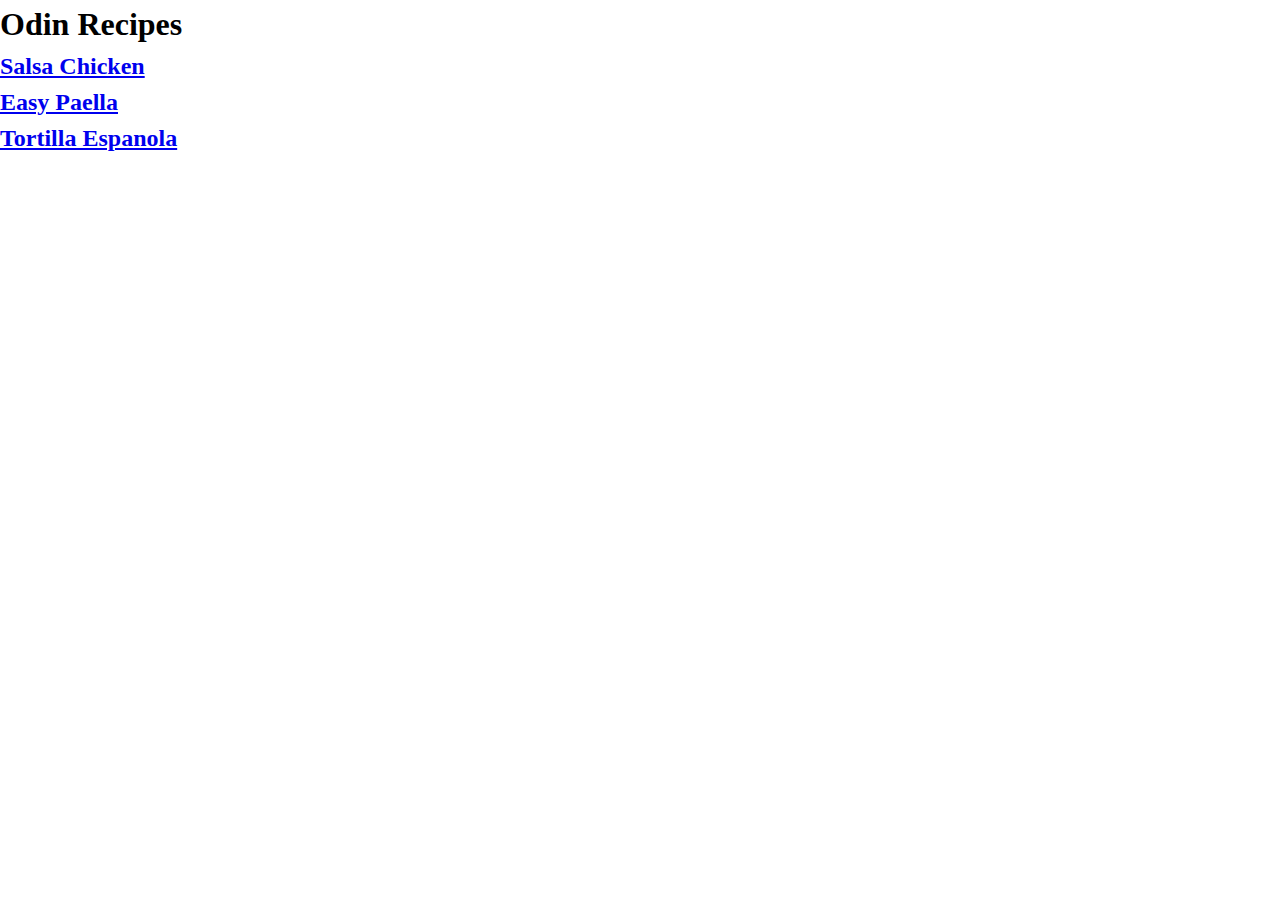
<file: index.html>
<!DOCTYPE html>
<html lang="en">
	<head>
		<meta charset="UTF-8" />
		<link rel="stylesheet" href="css/reset.css" />
		<link rel="stylesheet" href="css/style.css" />
		<title>Odin Recipes</title>
	</head>
	<body>
		<h1>Odin Recipes</h1>
		<ul class="container">
			<li class="container__item">
				<h2>
					<a href="recipes/salsa chicken/salsa chicken.html">Salsa Chicken</a>
				</h2>
			</li>
			<li class="container__item">
				<h2><a href="recipes/easy paella/paella.html">Easy Paella</a></h2>
			</li>
			<li class="container__item">
				<h2>
					<a href="recipes/Tortilla Espanola/tortilla espanola.html"
						>Tortilla Espanola</a
					>
				</h2>
			</li>
		</ul>
	</body>
</html>
</file>
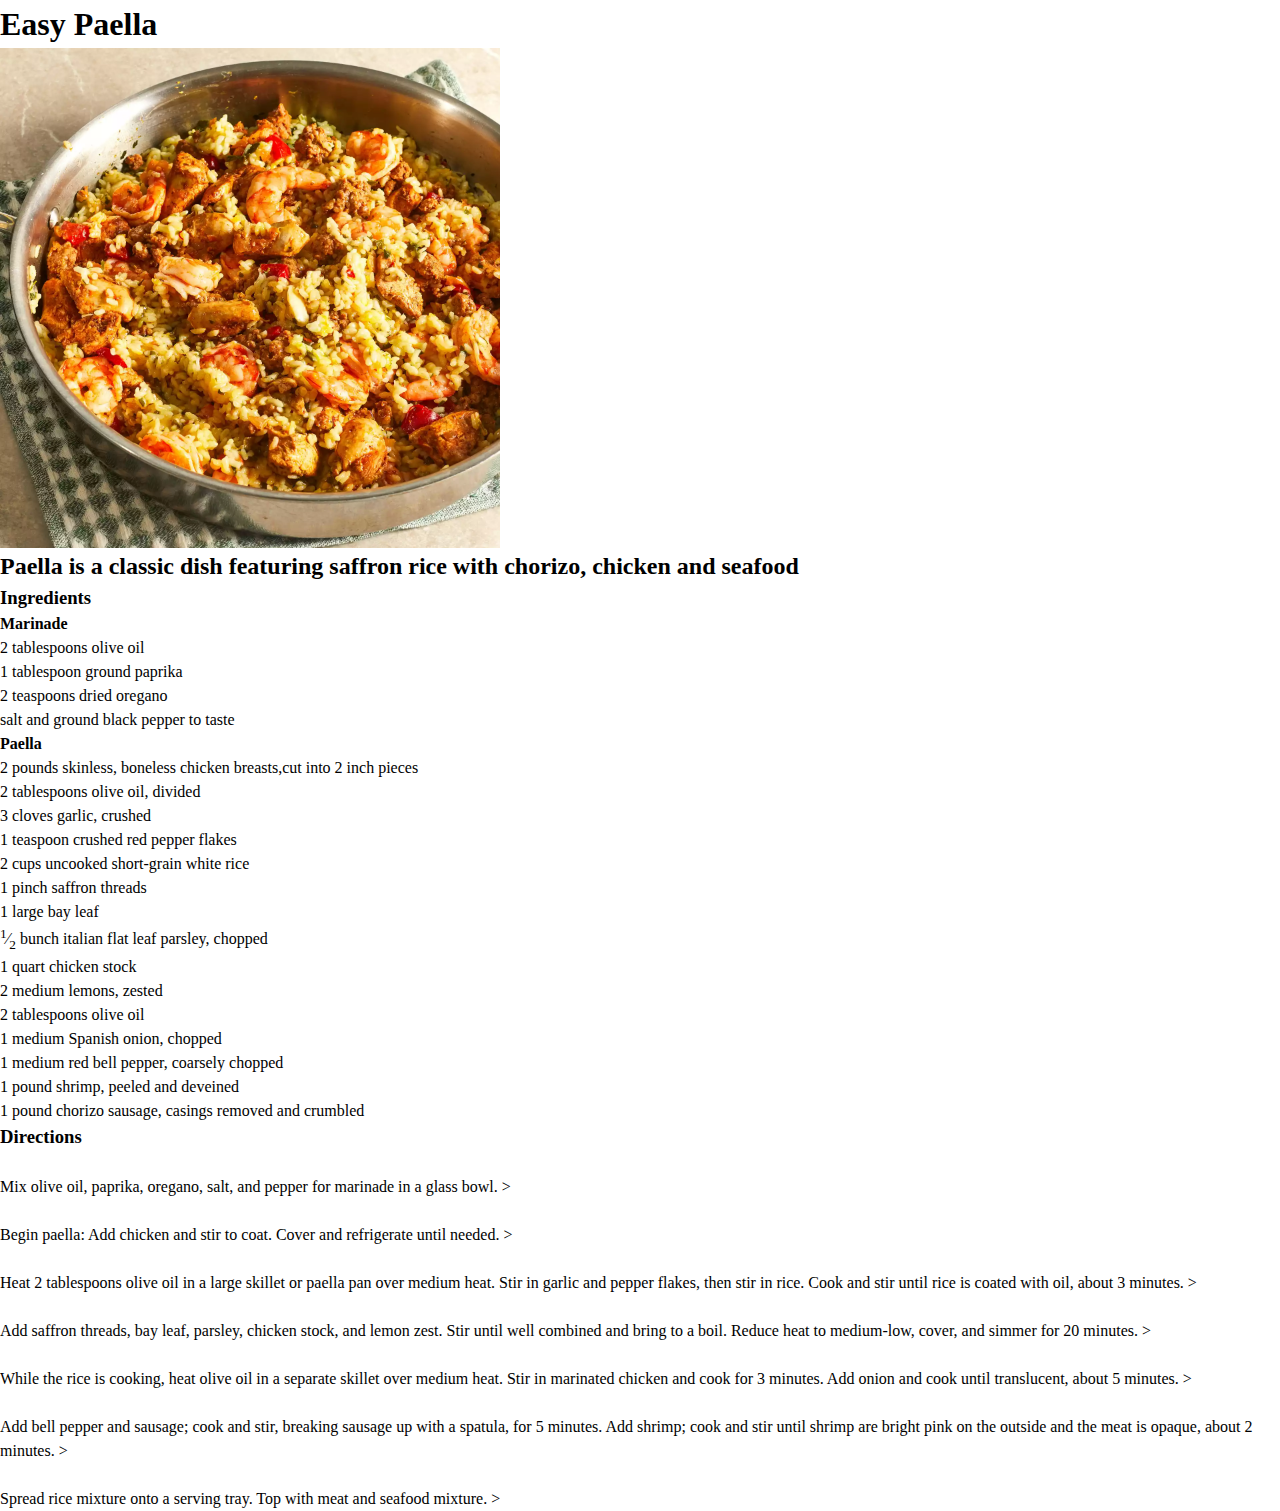
<file: recipes/easy paella/paella.html>
<!DOCTYPE html>
<html lang="en">
	<head>
		<meta charset="UTF-8" />
        <link rel="stylesheet" href="../../css/reset.css"/>
		<link rel="stylesheet" href="../../css/style.css"/>

		<title>Easy Paella</title>
	</head>
	<body>
		<h1>Easy Paella</h1>
		<img src="images/-easy-paella.webp" alt="Paela dish" width="500" />
		<h2>
			Paella is a classic dish featuring saffron rice with chorizo, chicken and
			seafood
		</h2>
		<h3>Ingredients</h3>
		<h4>Marinade</h4>
		<ul>
			<li>2 tablespoons olive oil</li>
			<li>1 tablespoon ground paprika</li>
			<li>2 teaspoons dried oregano</li>
			<li>salt and ground black pepper to taste</li>
		</ul>
		<h4>Paella</h4>
		<ul>
			<li>
				2 pounds skinless, boneless chicken breasts,cut into 2 inch pieces
			</li>
			<li>2 tablespoons olive oil, divided</li>
			<li>3 cloves garlic, crushed</li>
			<li>1 teaspoon crushed red pepper flakes</li>
			<li>2 cups uncooked short-grain white rice</li>
			<li>1 pinch saffron threads</li>
			<li>1 large bay leaf</li>
			<li>
				<sup>1</sup>&frasl;<sub>2</sub> bunch italian flat leaf parsley, chopped
			</li>
			<li>1 quart chicken stock</li>
			<li>2 medium lemons, zested</li>
			<li>2 tablespoons olive oil</li>
			<li>1 medium Spanish onion, chopped</li>
			<li>1 medium red bell pepper, coarsely chopped</li>
			<li>1 pound shrimp, peeled and deveined</li>
			<li>1 pound chorizo sausage, casings removed and crumbled</li>
		</ul>
		<h3>Directions</h3>
		<ol>
			<li></li>
				Mix olive oil, paprika, oregano, salt, and pepper for marinade in a
				glass bowl.
			</li</li>>
			<li></li>
				Begin paella: Add chicken and stir to coat. Cover and refrigerate until
				needed.
			</li</li>>
			<li></li>
				Heat 2 tablespoons olive oil in a large skillet or paella pan over
				medium heat. Stir in garlic and pepper flakes, then stir in rice. Cook
				and stir until rice is coated with oil, about 3 minutes.
			</li</li>>
			<li></li>
				Add saffron threads, bay leaf, parsley, chicken stock, and lemon zest.
				Stir until well combined and bring to a boil. Reduce heat to medium-low,
				cover, and simmer for 20 minutes.
			</li</li>>
			<li></li>
				While the rice is cooking, heat olive oil in a separate skillet over
				medium heat. Stir in marinated chicken and cook for 3 minutes. Add onion
				and cook until translucent, about 5 minutes.
			</li</li>>
			<li></li>
				Add bell pepper and sausage; cook and stir, breaking sausage up with a
				spatula, for 5 minutes. Add shrimp; cook and stir until shrimp are
				bright pink on the outside and the meat is opaque, about 2 minutes.
			</li</li>>
			<li></li>
				Spread rice mixture onto a serving tray. Top with meat and seafood
				mixture.
			</li</li>>
		</ol>
	</body>
</html>
</file>
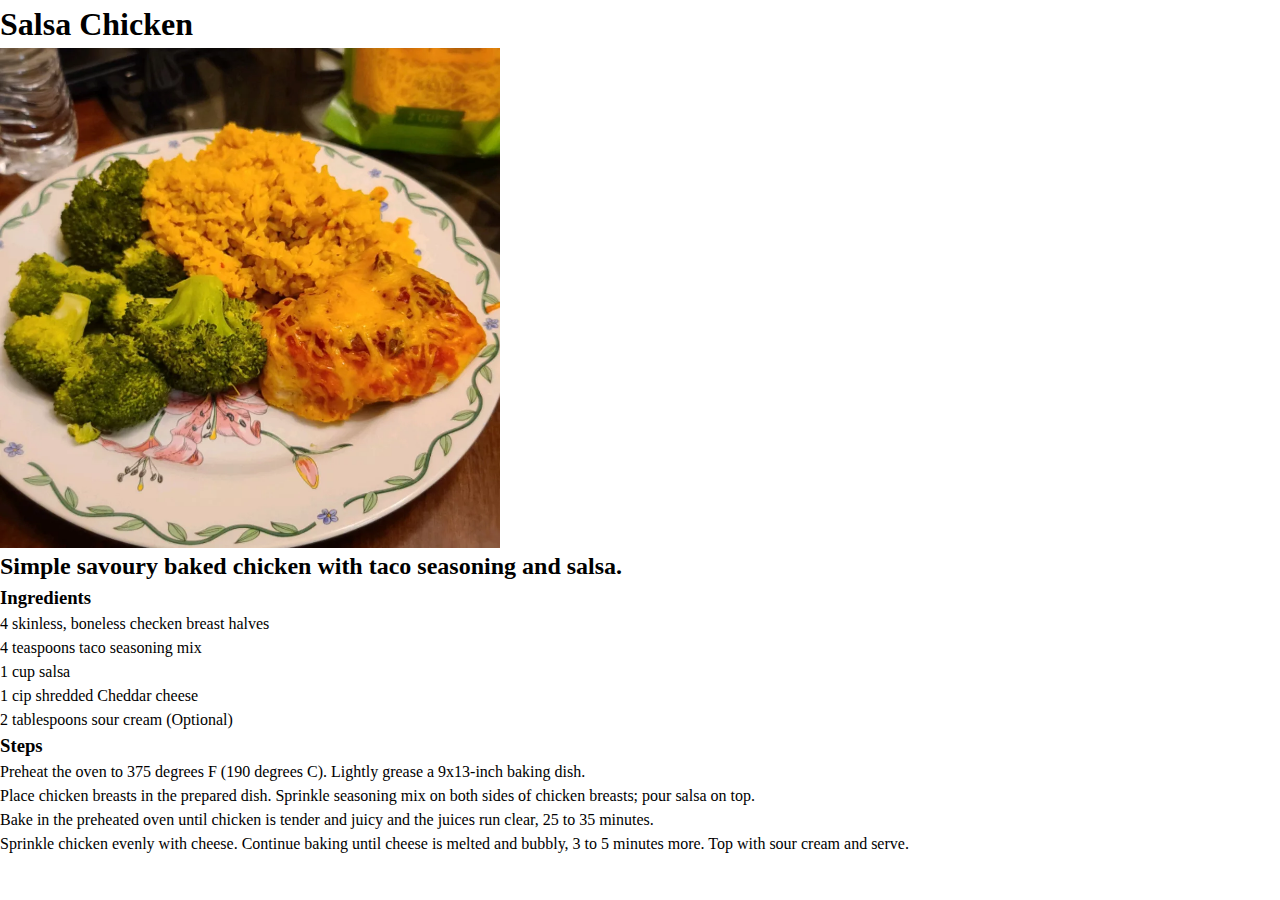
<file: recipes/salsa chicken/salsa chicken.html>
<!DOCTYPE html>
<html lang="en">
	<head>
		<meta charset="UTF-8" />
		<meta http-equiv="X-UA-Compatible" content="IE=edge" />
		<meta name="viewport" content="width=device-width, initial-scale=1.0" />
		<link rel="stylesheet" href="../../css/reset.css" />
		<link rel="stylesheet" href="../../css/style.css" />

		<title>Salsa Chicken</title>
	</head>
	<body>
		<h1>Salsa Chicken</h1>
		<img src="salsa-chicken1.webp" alt="Salsa chicken dish" width="500" />
		<h2>Simple savoury baked chicken with taco seasoning and salsa.</h2>
		<h3>Ingredients</h3>
		<ul>
			<li>4 skinless, boneless checken breast halves</li>
			<li>4 teaspoons taco seasoning mix</li>
			<li>1 cup salsa</li>
			<li>1 cip shredded Cheddar cheese</li>
			<li>2 tablespoons sour cream (Optional)</li>
		</ul>
		<h3>Steps</h3>
		<ol>
			<li>
				Preheat the oven to 375 degrees F (190 degrees C). Lightly grease a
				9x13-inch baking dish.
			</li>
			<li>
				Place chicken breasts in the prepared dish. Sprinkle seasoning mix on
				both sides of chicken breasts; pour salsa on top.
			</li>
			<li>
				Bake in the preheated oven until chicken is tender and juicy and the
				juices run clear, 25 to 35 minutes.
			</li>
			<li>
				Sprinkle chicken evenly with cheese. Continue baking until cheese is
				melted and bubbly, 3 to 5 minutes more. Top with sour cream and serve.
			</li>
		</ol>
	</body>
</html>
</file>
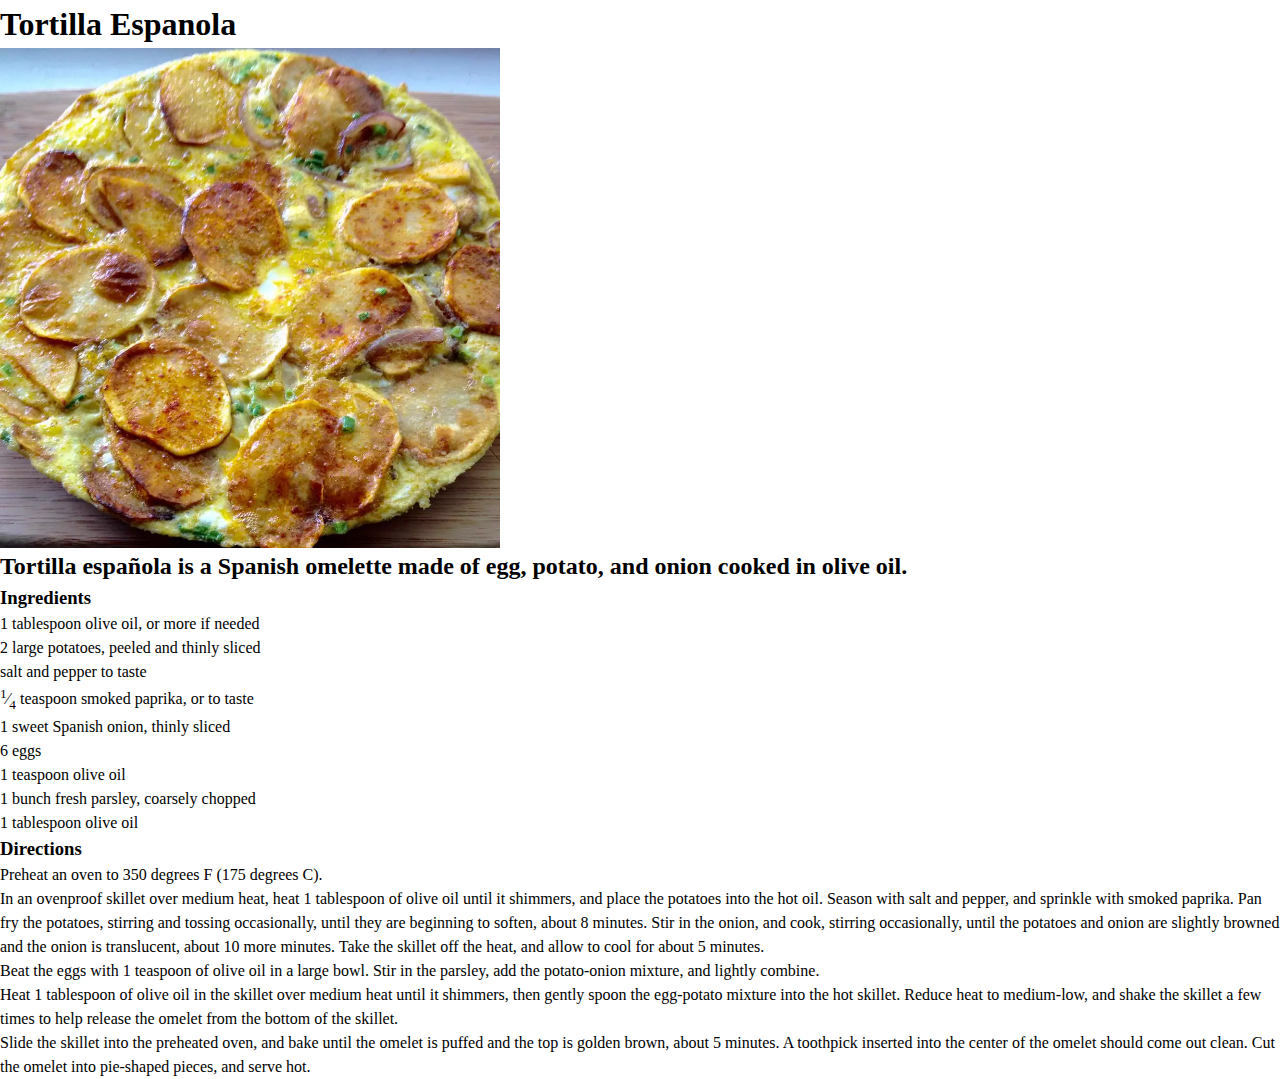
<file: recipes/Tortilla Espanola/tortilla espanola.html>
<!DOCTYPE html>
<html lang="en">
	<head>
		<meta charset="UTF-8" />
		<meta http-equiv="X-UA-Compatible" content="IE=edge" />
		<meta name="viewport" content="width=device-width, initial-scale=1.0" />
		<link rel="stylesheet" href="../../css/reset.css" />
		<link rel="stylesheet" href="../../css/style.css" />

		<title>Tortilla Espanola</title>
	</head>
	<body>
		<h1>Tortilla Espanola</h1>
		<img
			src="images/tortilla-espanola.webp"
			alt="tortilla espanola dish"
			width="500"
		/>
		<h2>
			Tortilla española is a Spanish omelette made of egg, potato, and onion
			cooked in olive oil.
		</h2>
		<h3>Ingredients</h3>
		<ul>
			<li>1 tablespoon olive oil, or more if needed</li>
			<li>2 large potatoes, peeled and thinly sliced</li>
			<li>salt and pepper to taste</li>
			<li>
				<sup>1</sup>&frasl;<sub>4</sub> teaspoon smoked paprika, or to taste
			</li>
			<li>1 sweet Spanish onion, thinly sliced</li>
			<li>6 eggs</li>
			<li>1 teaspoon olive oil</li>
			<li>1 bunch fresh parsley, coarsely chopped</li>
			<li>1 tablespoon olive oil</li>
		</ul>
		<h3>Directions</h3>
		<ol>
			<li>Preheat an oven to 350 degrees F (175 degrees C).</li>
			<li>
				In an ovenproof skillet over medium heat, heat 1 tablespoon of olive oil
				until it shimmers, and place the potatoes into the hot oil. Season with
				salt and pepper, and sprinkle with smoked paprika. Pan fry the potatoes,
				stirring and tossing occasionally, until they are beginning to soften,
				about 8 minutes. Stir in the onion, and cook, stirring occasionally,
				until the potatoes and onion are slightly browned and the onion is
				translucent, about 10 more minutes. Take the skillet off the heat, and
				allow to cool for about 5 minutes.
			</li>
			<li>
				Beat the eggs with 1 teaspoon of olive oil in a large bowl. Stir in the
				parsley, add the potato-onion mixture, and lightly combine.
			</li>
			<li>
				Heat 1 tablespoon of olive oil in the skillet over medium heat until it
				shimmers, then gently spoon the egg-potato mixture into the hot skillet.
				Reduce heat to medium-low, and shake the skillet a few times to help
				release the omelet from the bottom of the skillet.
			</li>
			<li>
				Slide the skillet into the preheated oven, and bake until the omelet is
				puffed and the top is golden brown, about 5 minutes. A toothpick
				inserted into the center of the omelet should come out clean. Cut the
				omelet into pie-shaped pieces, and serve hot.
			</li>
		</ol>
	</body>
</html>
</file>
<file: css/style.css>
h1 {
	position: relative;
	margin: 0 auto;
}
</file>
